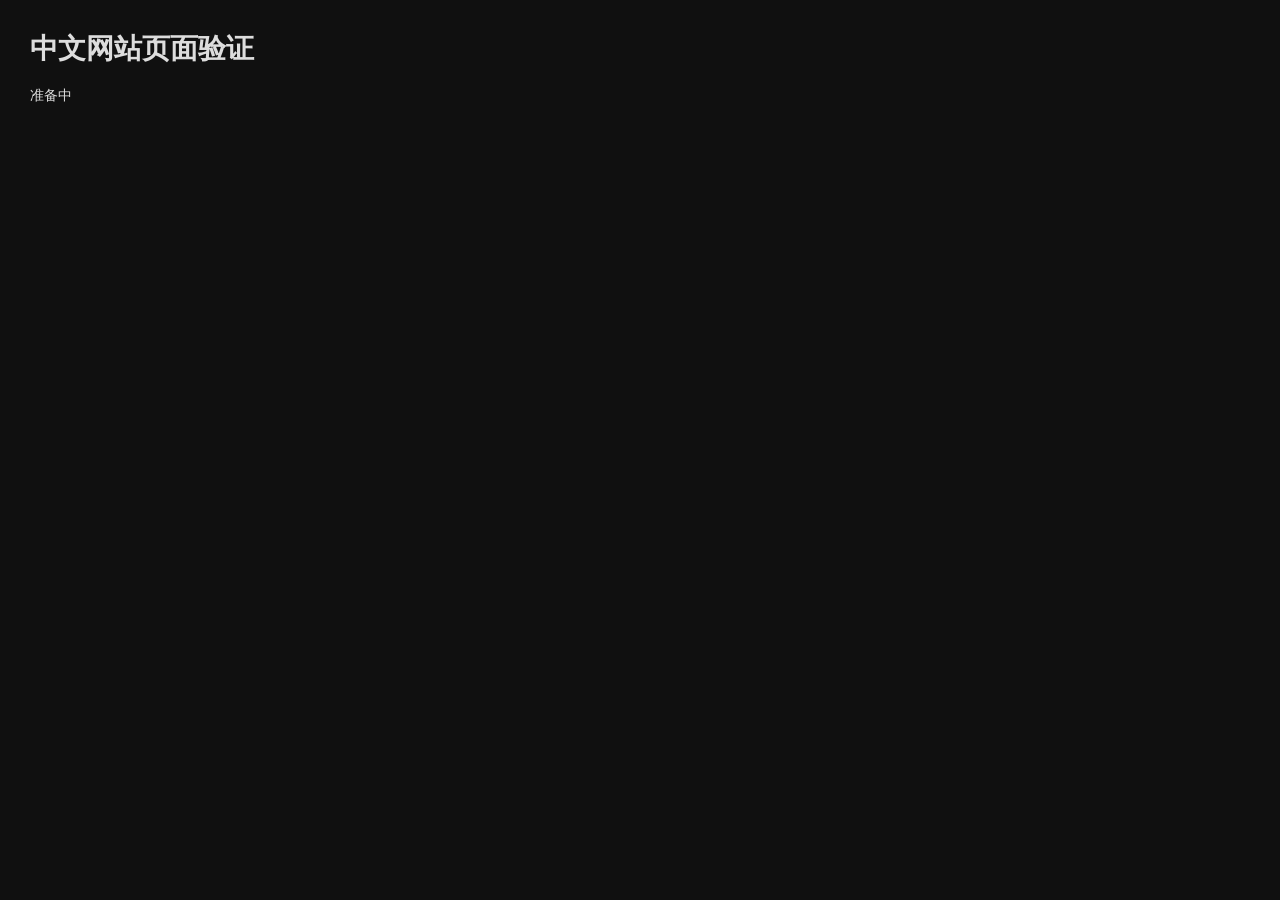
<file: public/_audit.html>
<!doctype html><html lang="zh-CN"><head><meta charset="utf-8"><title>中文网站页面验证</title><style>body{margin:30px;background:#101010;color:#ddd;font:14px system-ui}iframe{width:1280px;height:900px;border:1px solid #444}pre{white-space:pre-wrap}</style></head><body><h1>中文网站页面验证</h1><pre id="progress">准备中</pre><div id="frames"></div><script>
window.auditReport={started:new Date().toISOString(),results:[],running:false};
window.runAudit=async function(routes){
 auditReport.running=true;
 for(const path of routes){
  const frame=document.createElement('iframe');frame.src=path;document.getElementById('frames').replaceChildren(frame);
  await new Promise(resolve=>{frame.onload=resolve;setTimeout(resolve,20000)});
  const began=Date.now();
  while(Date.now()-began<16000){if(frame.contentWindow.__zh&&frame.contentDocument.querySelector('main'))break;await new Promise(r=>setTimeout(r,200));}
  await new Promise(r=>setTimeout(r,15000));
  let result;
  try{
   const w=frame.contentWindow,d=frame.contentDocument;
   const missing=w.__zh?.audit()||[];
   if(missing.length){try{const values=await w.__zh.translatePublicText(missing.slice(0,120));Object.assign(w.__zh.dictionary,values);await fetch('/__local/translation-cache',{method:'POST',headers:{'Content-Type':'application/json'},body:JSON.stringify(values)});w.__zh.walk();}catch(e){}}
   result={path,title:d.title,characters:d.querySelector('main')?.innerText.length||0,head:d.querySelector('main')?.innerText.slice(0,200)||d.body.innerText.slice(0,200),untranslated:w.__zh?.audit().slice(0,12),brokenImages:[...d.images].filter(i=>i.complete&&!i.naturalWidth).map(i=>i.getAttribute('src')),overflow:d.documentElement.scrollWidth>w.innerWidth+2,failedRequests:w.performance.getEntriesByType('resource').filter(r=>r.responseStatus>=400).map(r=>({path:new URL(r.name).pathname,status:r.responseStatus})).filter(r=>!r.path.includes('/auth/'))};
  }catch(e){result={path,error:String(e)}}
  auditReport.results.push(result);document.getElementById('progress').textContent=JSON.stringify(auditReport,null,2);
 }
 auditReport.running=false;auditReport.completed=new Date().toISOString();document.getElementById('progress').textContent=JSON.stringify(auditReport,null,2);
};
</script></body></html>
</file>
